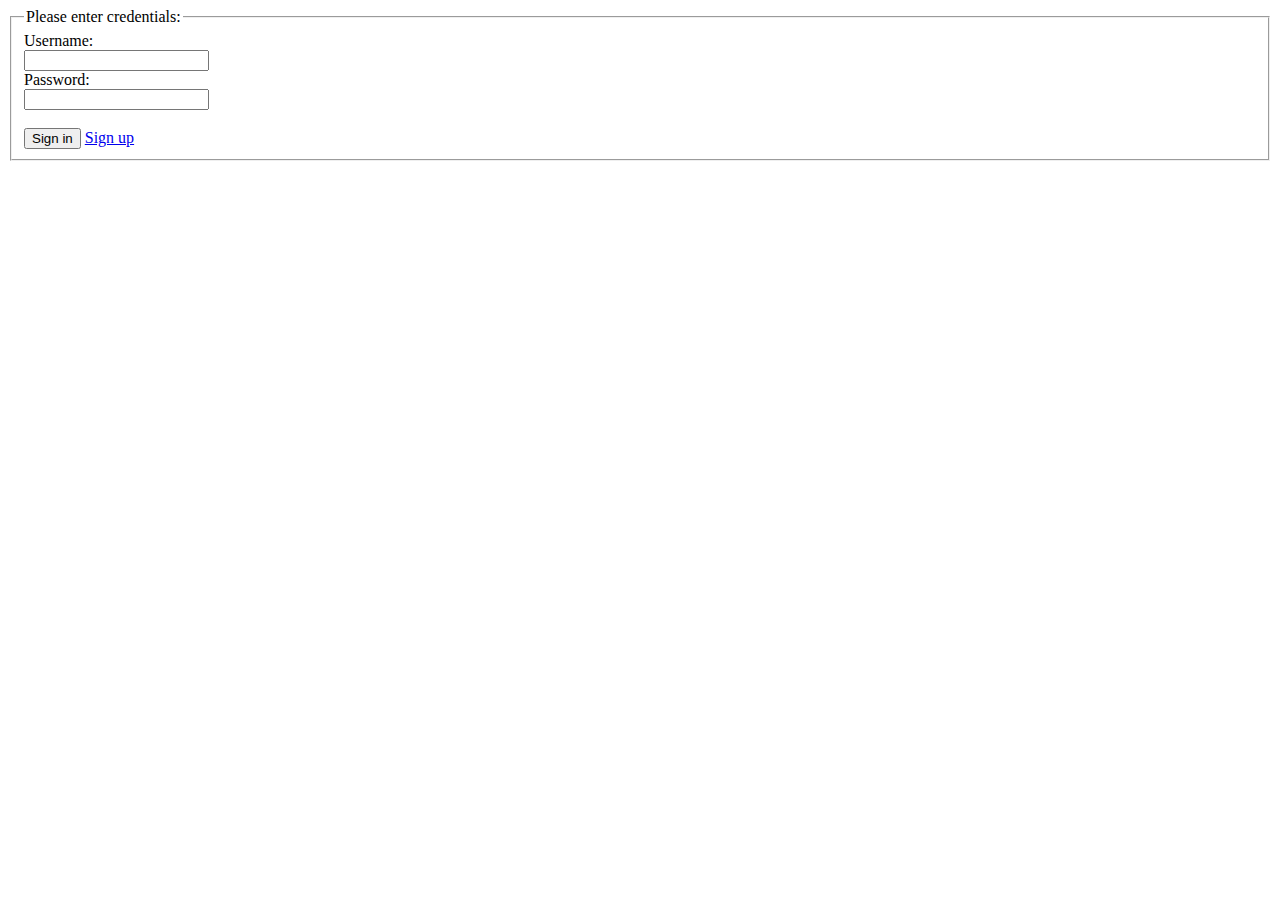
<file: Auth/WebContent/index.html>
<!DOCTYPE html>
<html>
<head>
<meta charset="ISO-8859-1">
<title>Welcome</title>
</head>
<body>
<form method="GET" action="AuthServlet">
 <fieldset>
    <legend>Please enter credentials:</legend>
    Username:<br>
    <input type="text" name="username"><br>
    Password:<br>
    <input type="password" name="password"><br><br>
    <input type="submit" value="Sign in">
    <a href="registration.html">Sign up</a>
  </fieldset>
</form>
</body>
</html>
</file>
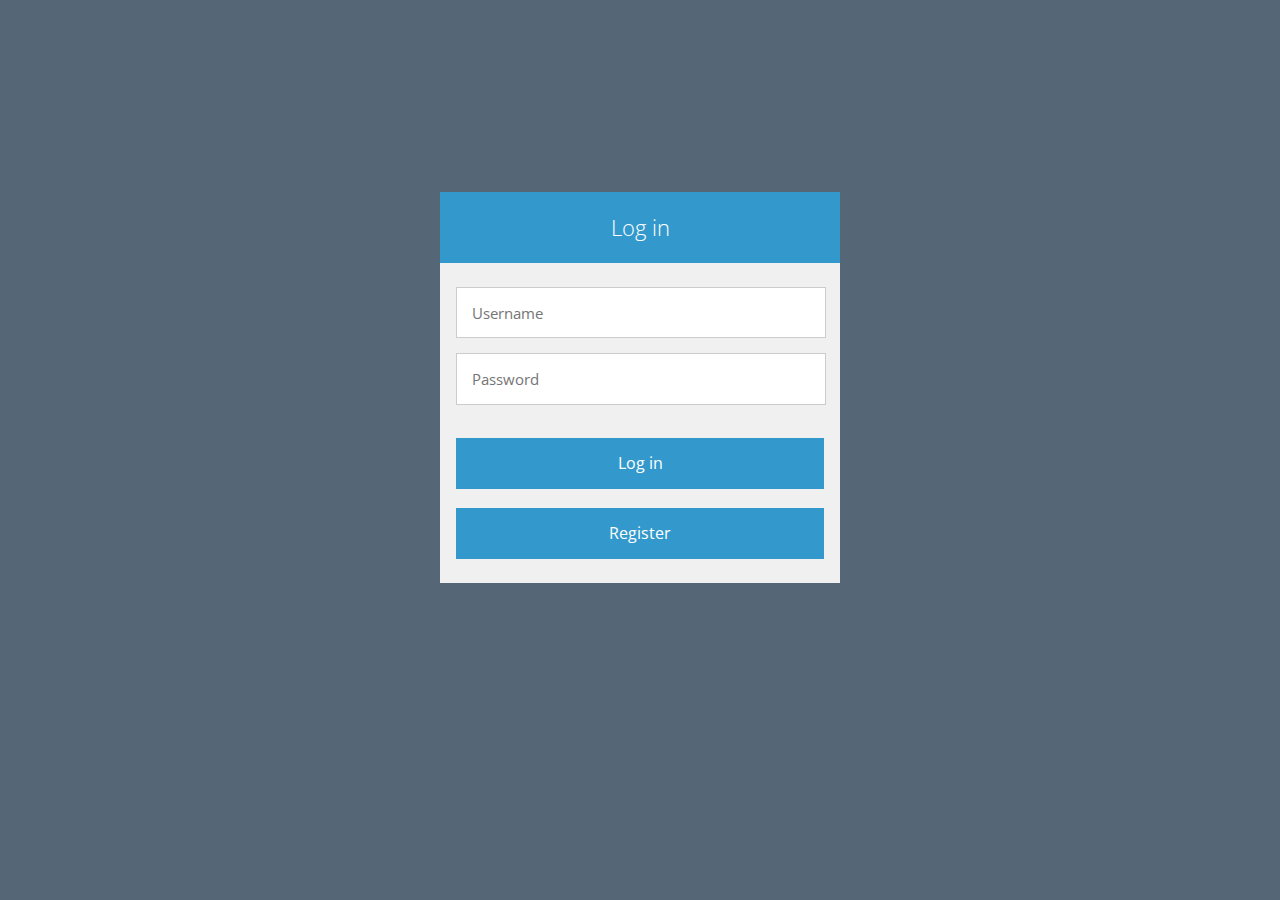
<file: WebContent/login/index.html>
<!DOCTYPE html>
<html>
<head>
<title>Please login</title>
<link rel="stylesheet" href="css/style.css" media="screen"	type="text/css" />
</head>
<body>
	<div id="login">
		<h1>Log in</h1>
		<form>
			<input type="text" id="username" placeholder="Username" /> 
			<input type="password" id="password" placeholder="Password" />
			<div class="error" id="wrongPassword"></div>
			<input type="button" value="Log in" id="loginButton" /> 
			<input type="button" id="goToRegistrationButton" value="Register" />
		</form>
	</div>
	<script src="js/index.js"></script>
</body>
</html>
</file>
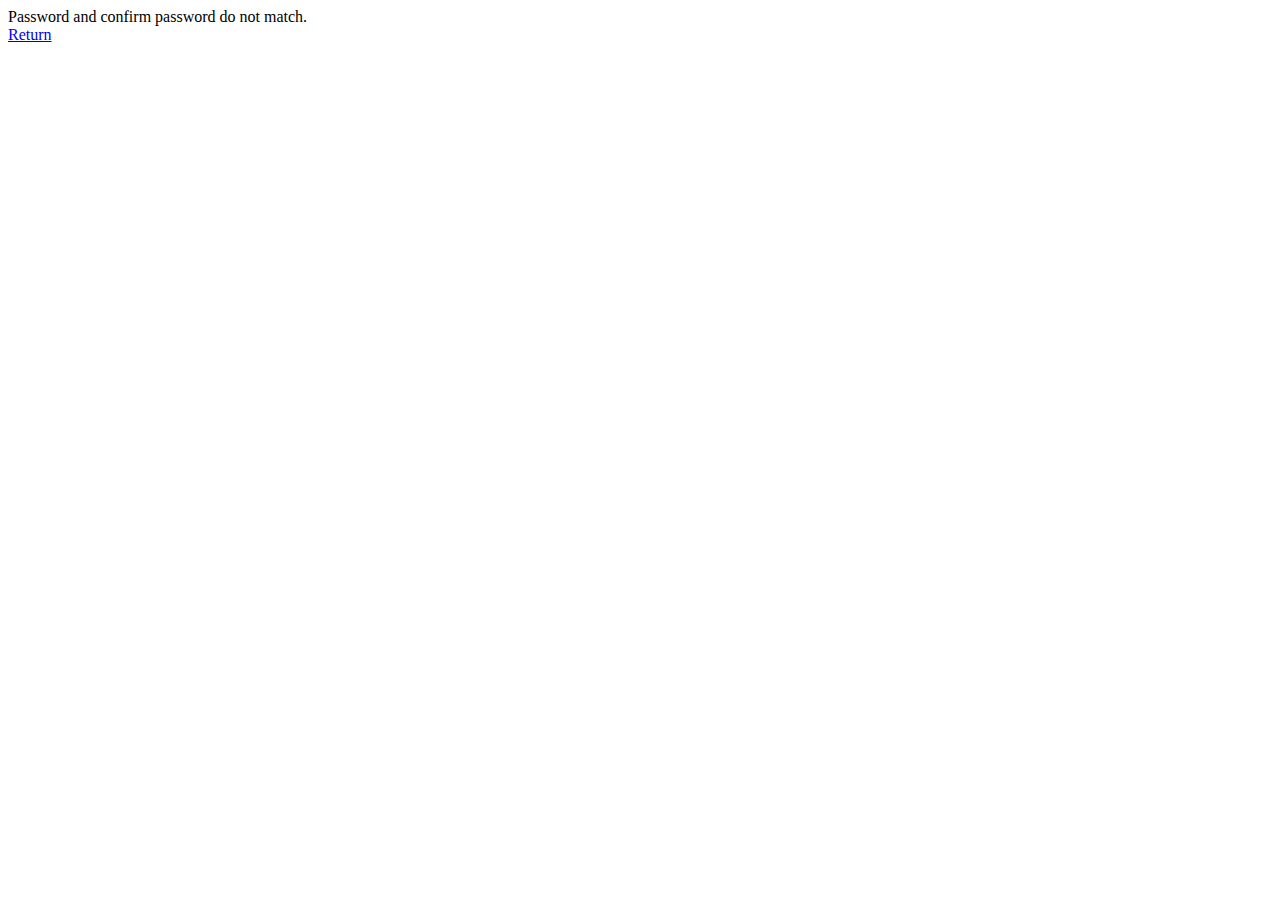
<file: Auth/WebContent/confirmpassword.html>
<!DOCTYPE html>
<html>
<head>
<meta charset="ISO-8859-1">
<title>Wrong password.</title>
</head>
<body>
Password and confirm password do not match.
<br>
<a href="registration.html">Return</a>
</body>
</html>
</file>
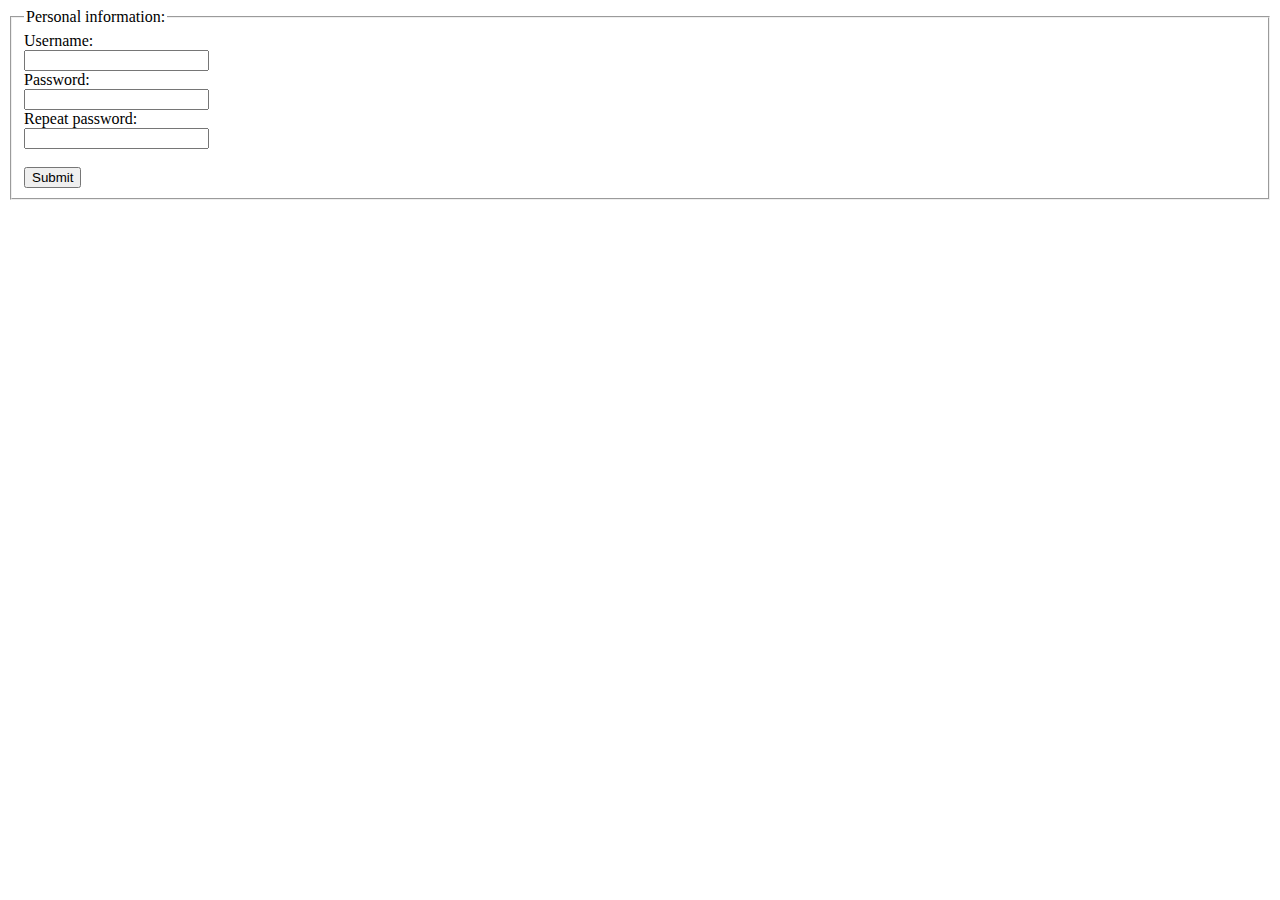
<file: Auth/WebContent/registration.html>
<!DOCTYPE html>
<html>
<head>
<meta charset="ISO-8859-1">
<title>Registration</title>
</head>
<body>
<form action="AddUserServlet">
  <fieldset>
    <legend>Personal information:</legend>
    Username:<br>
    <input type="text" name="username"><br>
    Password:<br>
    <input type="text" name="password"><br>
    Repeat password:<br>
    <input type="text" name="confirm_password" value=""><br><br>
    <input type="submit" value="Submit">
  </fieldset>
</form>
</body>
</html>
</file>
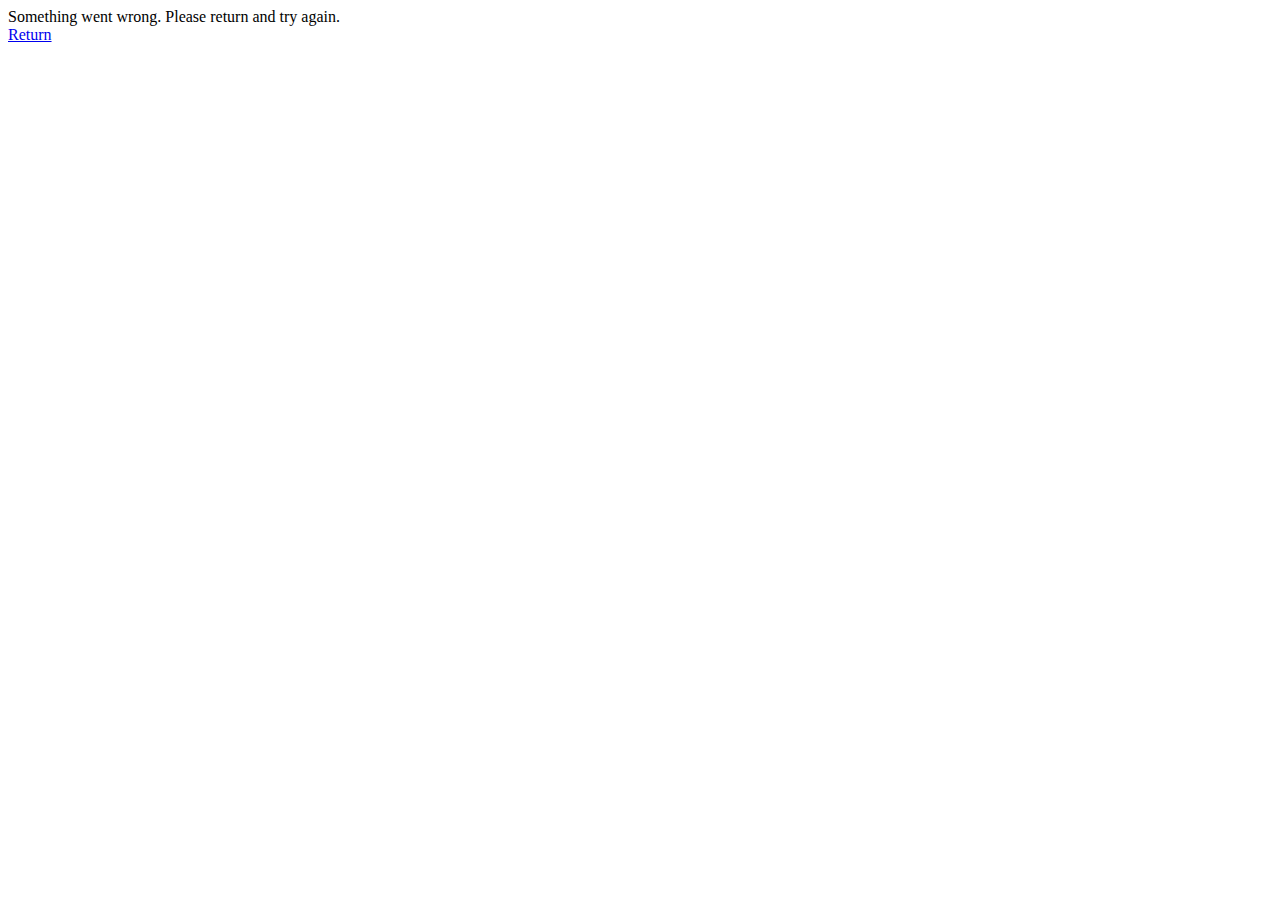
<file: Auth/WebContent/somethingwrong.html>
<!DOCTYPE html>
<html>
<head>
<meta charset="ISO-8859-1">
<title>Something went wrong.</title>
</head>
<body>
Something went wrong. Please return and try again.
<br>
<a href="registration.html">Return</a>
</body>
</html>
</file>
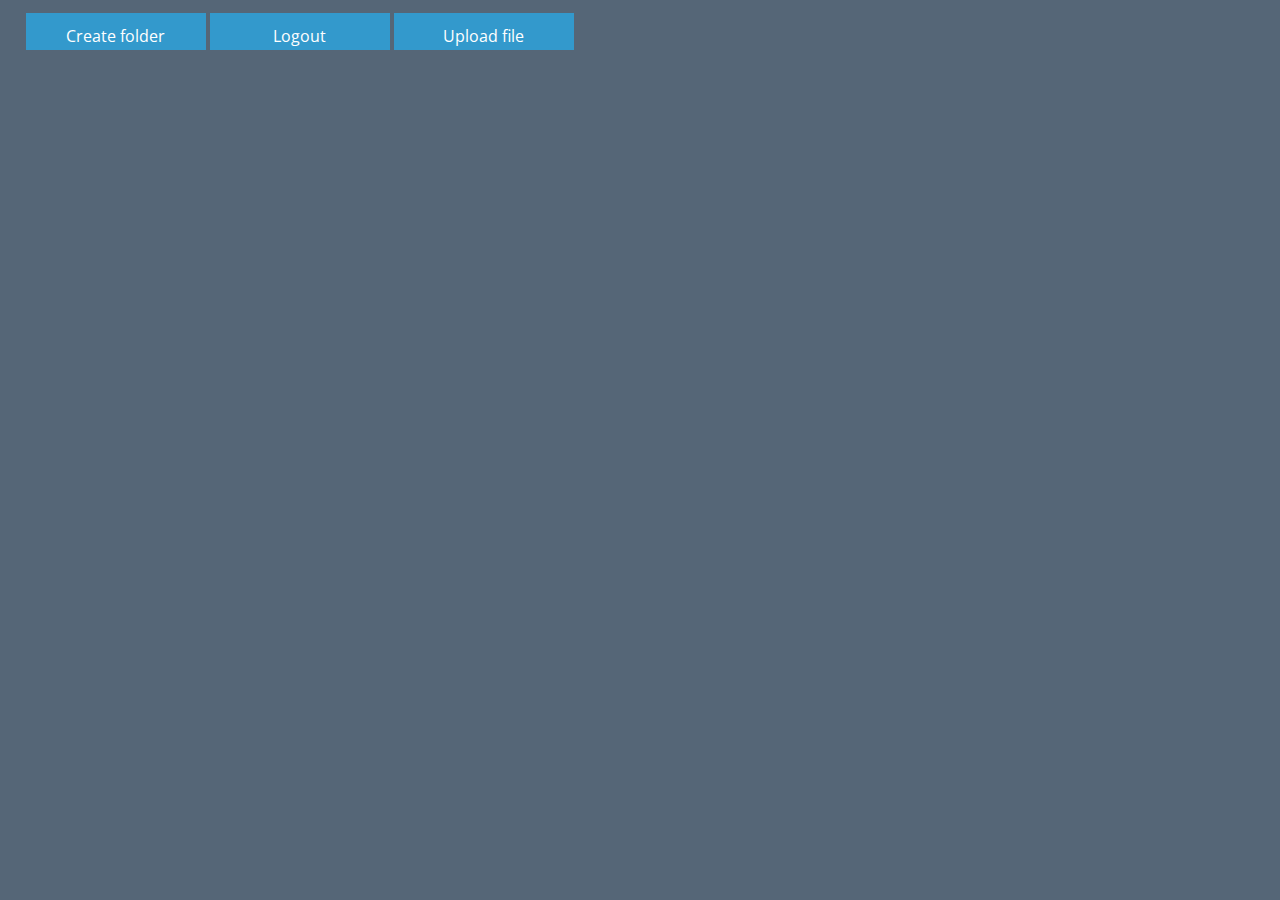
<file: WebContent/login/files.html>
<!DOCTYPE html>
<html>
<head>
<meta charset="UTF-8">
<title>Files</title>
<link rel="stylesheet" href="css/style_files.css" media="screen" type="text/css" />
</head>
<body>
	<div class="out">
		<div id="header">
			<input type="button" id="addFolderButton" value="Create folder" /> 
			<input type="button" id="logout" value="Logout" />
			<input type="button" id="uploadFile" value="Upload file" />
			 <input type="file" id="inputFile" name="files[]" multiple hidden />
		</div>
	</div>
	<div class="fileItem" id="fullPath"></div>
	<ul id="list" class="fileItem"></ul>
	<div class="footer"></div>
	<script src="https://code.jquery.com/jquery-1.12.0.js"></script>
	<script src="js/file.js"></script>
	<script src="js/jquery.ui.widget.js"></script>
  	<script src="js/jquery.iframe-transport.js"></script>
  	<script src="js/jquery.fileupload.js"></script>
	 <script>
    // When the server is ready...
      $(function () {
        'use strict';
        
        // Define the url to send the image data to
        var url = 'http://localhost:8080/Auth/json/FileUploaderServlet';
        
        // Call the fileupload widget and set some parameters
        $('#inputFile').fileupload({
            url: url,
            dataType: 'json',
            done: document.getElementById("fullPath").value = "Done"
        });
    });
    
  </script>
</body>
</html>
</file>
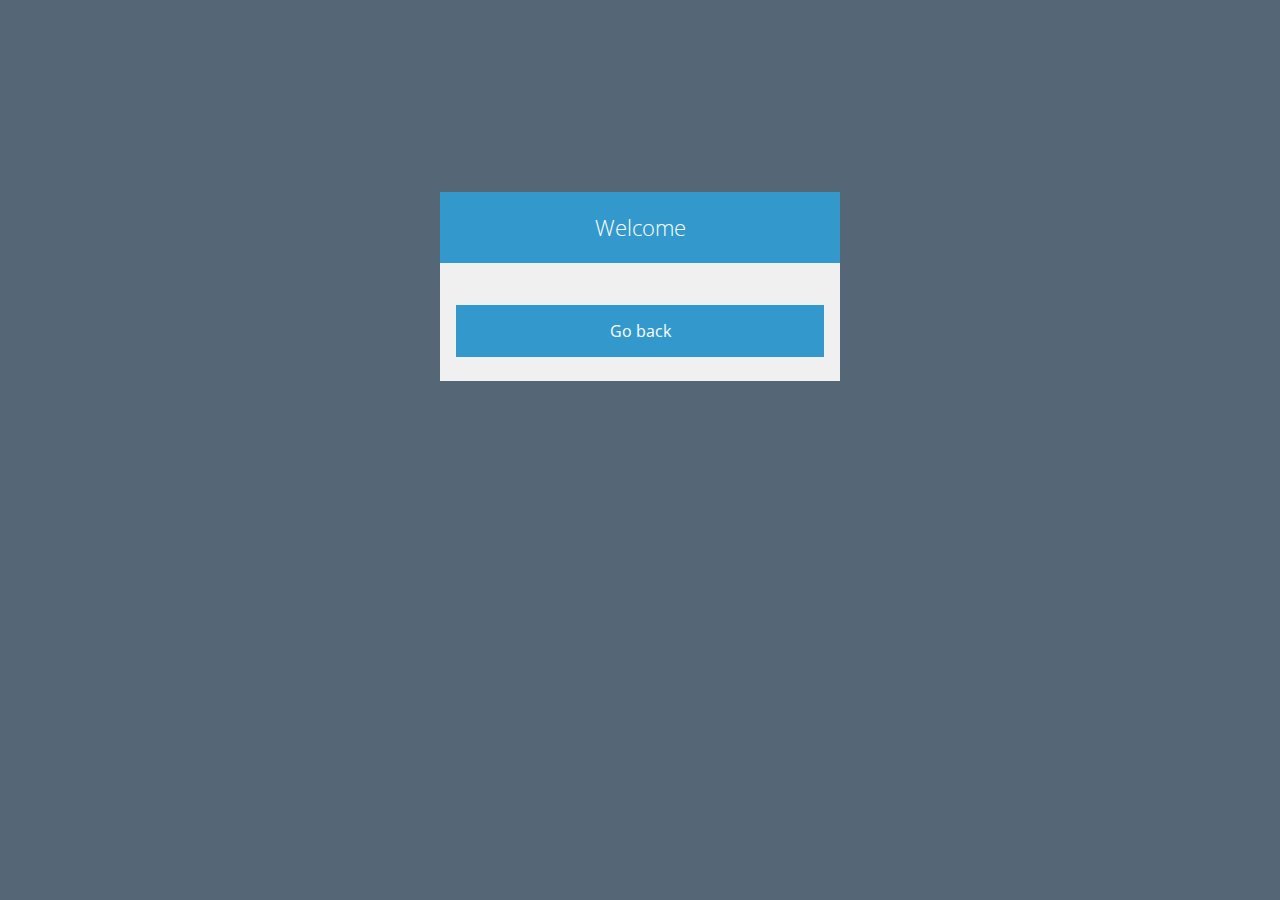
<file: WebContent/login/logedin.html>
<!DOCTYPE html>
<html>

<head>

  <meta charset="UTF-8">

  <title>Welcome</title>

    <link rel="stylesheet" href="css/style.css" media="screen" type="text/css" />

</head>

<body>
<div id="login">
  <h1>Welcome 
  <div id="userName"></div>
  </h1>
  <form>
	<input type="button" id="goBack" value="Go back"/>
  </form>
</div>

  <script src="js/welcome.js"></script>
 
</script>

</body>

</html>
</file>
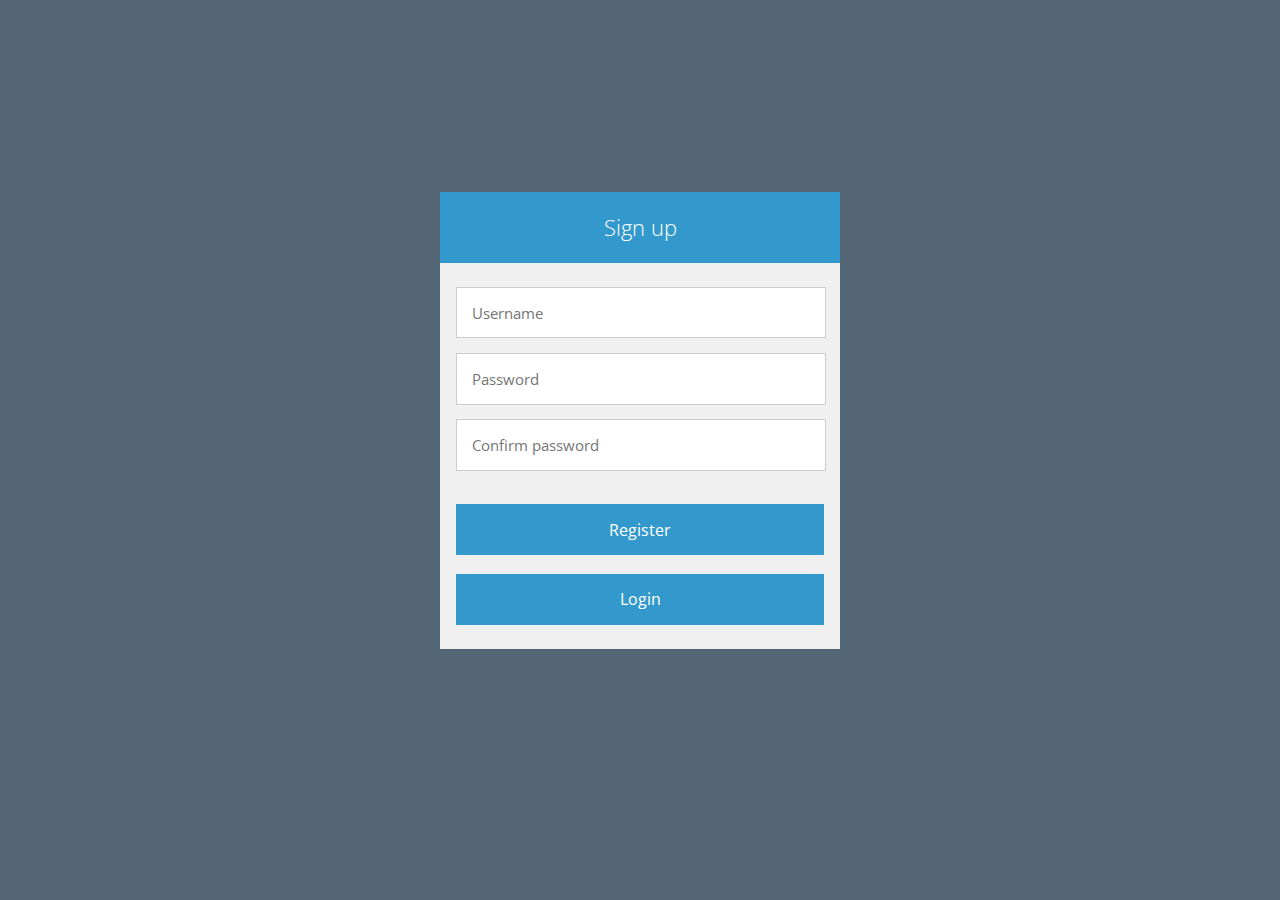
<file: WebContent/login/register.html>
<!DOCTYPE html>
<html>

<head>

  <meta charset="UTF-8">

  <title>Registration</title>

    <link rel="stylesheet" href="css/style.css" media="screen" type="text/css" />

</head>

<body>

<div id="login">
  <h1>Sign up</h1>
  <form>
    <input type="text" id="username" placeholder="Username" />
    <input type="text" id="password" placeholder="Password" />
	<input type="confirmPassword" id="confirmPassword" placeholder="Confirm password" />
	<div class="error" id="wrongPassword"></div>
    <input type="button" value="Register" id="registerButton"/>
	<input type="button" value="Login" id="goToLoginButton"/>
  </form>
</div>

  <script src='http://codepen.io/assets/libs/fullpage/jquery.js'></script>

  <script src="js/register.js"></script>

</body>

</html>
</file>
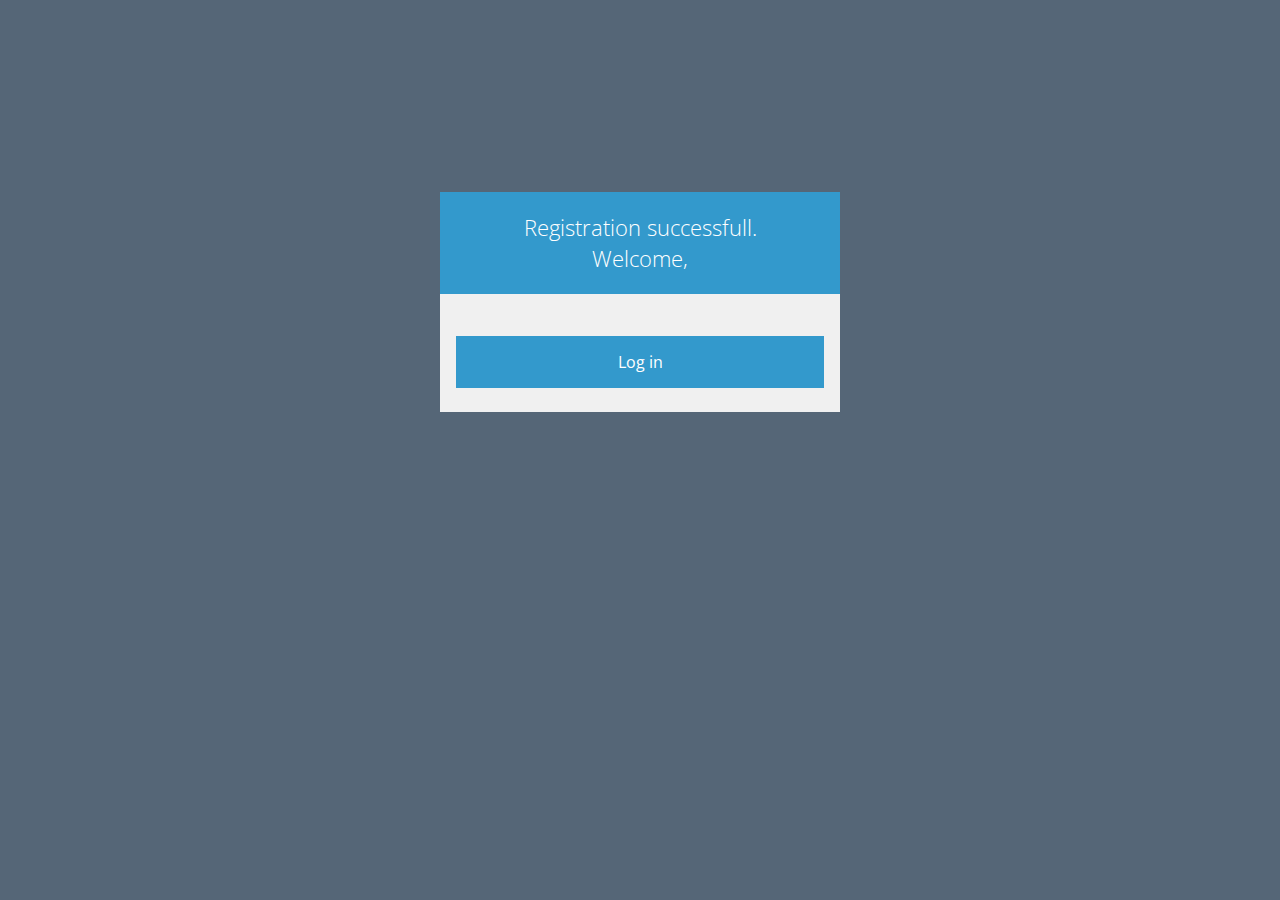
<file: WebContent/login/regsuccess.html>
<!DOCTYPE html>
<html>

<head>

  <meta charset="UTF-8">

  <title>Welcome</title>

    <link rel="stylesheet" href="css/style.css" media="screen" type="text/css" />

</head>

<body>
<div id="login">
  <h1>Registration successfull.<br> Welcome,  
  <div id="userName"></div>
  </h1>
  <form>
	<input type="button" id="goBack" value="Log in"/>
  </form>
</div>

  <script src="js/welcome.js"></script>
 
</script>

</body>

</html>
</file>
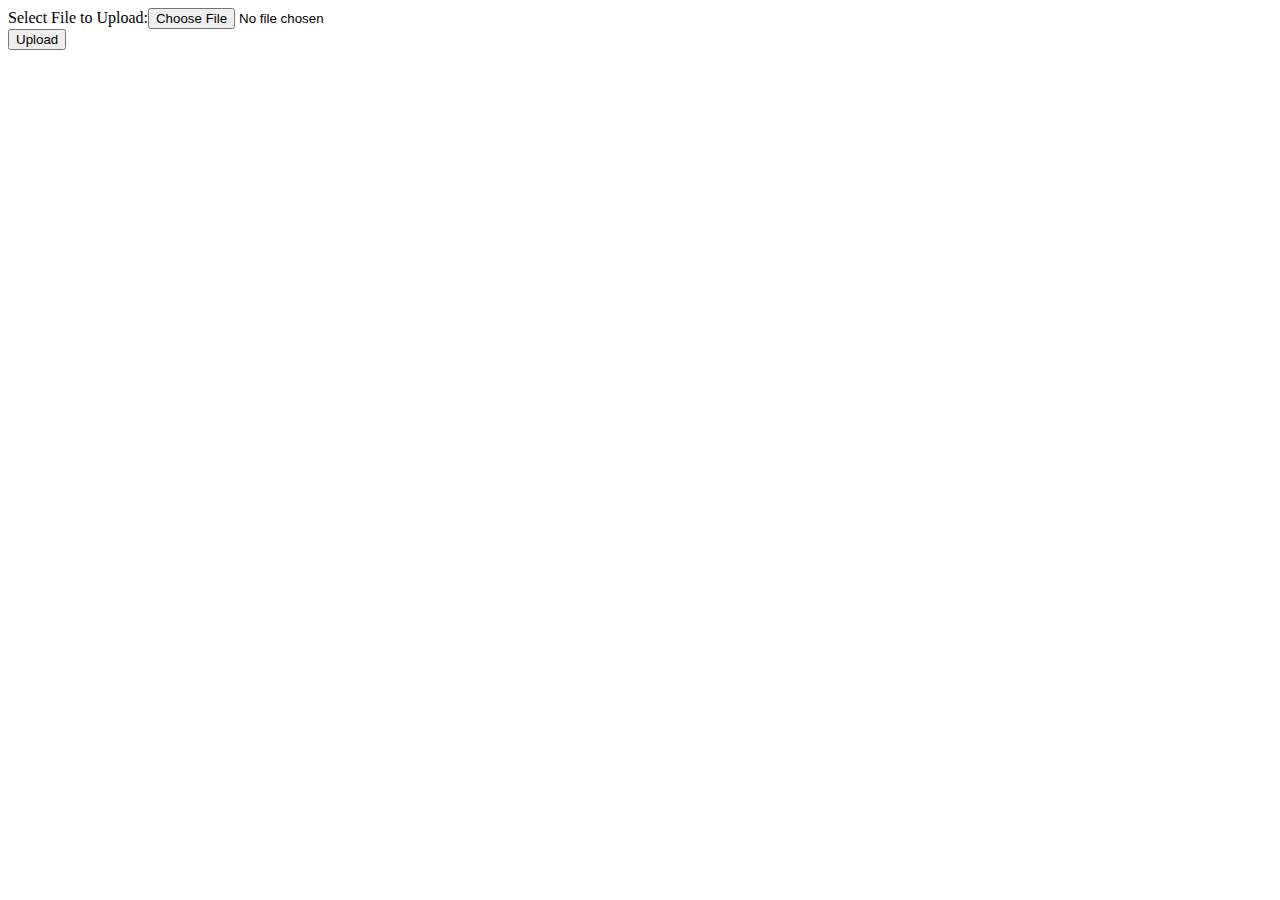
<file: WebContent/login/uplioder.html>
<html>
<head></head>
<body>
<form action="http://localhost:8080/Auth/json/FileUploaderServlet" method="post" enctype="multipart/form-data">
Select File to Upload:<input type="file" name="fileName">
<br>
<input type="submit" value="Upload">
</form>
</body>
</html>
</file>
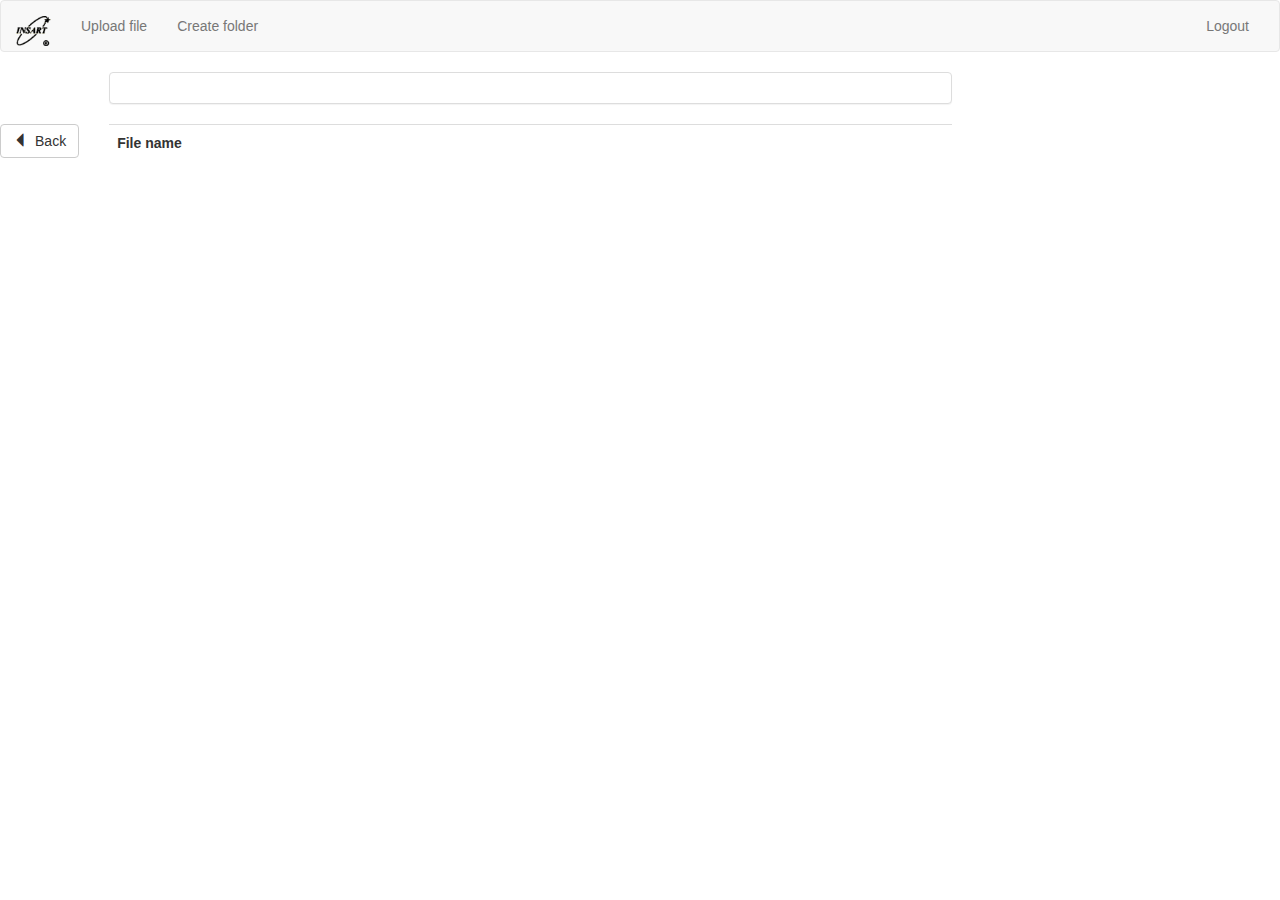
<file: WebContent/main/files.html>
<!DOCTYPE html>
<html>
<head>
<meta charset="UTF-8">
<title>Files</title>
<link href="css/bootstrap.min.css" rel="stylesheet">
</head>
<body>
<div class="row">
  <div class="col-md-12">
  <nav class="navbar navbar-default">
  <div class="container-fluid">
    <!-- Brand and toggle get grouped for better mobile display -->
    <div class="navbar-header">
   
      <a class="navbar-brand" href="http://insart.com"> 
      	<img alt="Brand" width="35px" src="img/logo.png">
      </a>
    </div>

    <!-- Collect the nav links, forms, and other content for toggling -->
    <div class="collapse navbar-collapse" id="bs-example-navbar-collapse-1">
      <ul class="nav navbar-nav">   
        <li><a href="#">Upload file</a></li>
      </ul>
      <ul class="nav navbar-nav">
        <li id="open-create-folder"><a href="#">Create folder</a></li>
      </ul>
      <form id="create-folder" class="navbar-form navbar-left" hidden>
        <div class="form-group">
          <input id="folder-name" type="text" class="form-control" placeholder="Name">
        </div>
        <button id="create-folder-action" type="submit" class="btn btn-default">Create</button>
      </form>
      <ul class="nav navbar-nav navbar-right">
        <li id="logout"><a>Logout</a></li> 
      </ul>
    </div><!-- /.navbar-collapse -->
  </div><!-- /.container-fluid -->
</nav>
  </div>
</div>

<div class="row">
<div class="col-md-1"></div>
	<div  class="col-md-8">
		<div class="panel panel-default">
 			 <div id="file-path" class="panel-body">
  			</div>
		</div>
	</div>
</div>


<div class="row">
	<div align="right" class="col-md-1"><button id="back" class="btn btn-default" type="submit"><span class="glyphicon glyphicon-triangle-left" aria-hidden="true"></span>&nbsp;&nbsp;Back</button>
	</div>
 
 <div class="col-md-8">
  <table class="table table-hover">
	<tbody id="list">
	  <tr>
    <th>File name</th>
  </tr>
	</tbody>
</table>
</div>
<div class="col-md-3"></div>
</div>

<script src="https://code.jquery.com/jquery-1.12.0.js"></script>
<script src="js/file.js"></script>
<script src="js/bootstrap.min.js"></script>
</body>
</html>
</file>
<file: WebContent/login/css/style.css>
@import url(http://fonts.googleapis.com/css?family=Open+Sans:300,400,700);

*{margin:0;padding:0;}

li {
    list-style-type: none; /* ������� ������� */
    padding-top: 10px; 
   }
   
   li:hover {
   color:#f2f2f2;
   }

ul {

    padding: 50px; 
   }

body{
  background:#567;
  font-family:'Open Sans',sans-serif;
}

.error{
text-align:center;
color:#ff0000;
}

.fileItem{
padding:2%;
text-align:left;
color:#f2f2f2;
}

.button{
  width:100px;
  background:#3399cc;
  display:block;
  margin:0 auto;
  margin-top:1%;
  padding:10px;
  text-align:center;
  text-decoration:none;
  color:#fff;
  cursor:pointer;
  transition:background .3s;
  -webkit-transition:background .3s;
}

.button1{
  width:92%;
  background:#fff;
  margin-bottom:4%;
  border:1px solid #ccc;
  padding:4%;
  font-family:'Open Sans',sans-serif;
  font-size:95%;
  color:#555;
}

.button:hover{
  background:#2288bb;
}

#login{
  width:400px;
  margin:0 auto;
  margin-top:15%;
  margin-bottom:2%;
  transition:opacity 1s;
  -webkit-transition:opacity 1s;
}

#header{
  height:20px;
  width:100%;
  margin:0 auto;
  margin-top:0%;
  margin-bottom:2%;
  transition:opacity 1s;
  -webkit-transition:opacity 1s;
}

#triangle{
  width:0;
  border-top:12x solid transparent;
  border-right:12px solid transparent;
  border-bottom:12px solid #3399cc;
  border-left:12px solid transparent;
  margin:0 auto;
}

#header h1{
  background:#3399cc;
  padding:20px 0;
  font-size:140%;
  font-weight:300;
  text-align:center;
  color:#fff;
}

#login h1{
  background:#3399cc;
  padding:20px 0;
  font-size:140%;
  font-weight:300;
  text-align:center;
  color:#fff;
}

form{
  background:#f0f0f0;
  padding:6% 4%;
}

input[type="email"],input[type="password"],input[type="confirmPassword"], input[type="text"]{
  width:92%;
  background:#fff;
  margin-bottom:4%;
  border:1px solid #ccc;
  padding:4%;
  font-family:'Open Sans',sans-serif;
  font-size:95%;
  color:#555;
}

input[type="submit"], input[type="button"]{
  width:100%;
  background:#3399cc;
  border:0;
  padding:4%;
  margin-top:5%;
  font-family:'Open Sans',sans-serif;
  font-size:100%;
  color:#fff;
  cursor:pointer;
  transition:background .3s;
  -webkit-transition:background .3s;
}

input[type="submit"],input[type="button"]:hover{
  background:#2288bb;
}

div.fileinputs {
	position: relative;
}

div.fakefile {
	position: absolute;
	top: 0px;
	left: 0px;
	z-index: 1;
}

input.file {
	position: relative;
	text-align: right;
	-moz-opacity:0 ;
	filter:alpha(opacity: 0);
	opacity: 0;
	z-index: 2;
}
</file>
<file: WebContent/login/css/style_files.css>
@import url(http://fonts.googleapis.com/css?family=Open+Sans:300,400,700);

*{margin:0;padding:0;}

li {
    list-style-type: none; /* ������� ������� */
    padding-top: 10px; 
   }
   
li:hover {
   color:#000;
   cursor:pointer;
   }

ul {

    padding: 10px; 
    
   }

body{
  background:#567;
  font-family:'Open Sans',sans-serif;
}

.error{
text-align:center;
color:#ff0000;
}

.fileItem{
padding-left:3%;
padding-right:2%;
padding-top:2%;
padding-bottom:0%;
text-align:left;
color:#f2f2f2;
}

.path{
padding-left:1%;
text-align:left;
color:#f2f2f2;
}

.button{
  width:100px;
  background:#3399cc;
  display:block;
  margin:0 auto;
  margin-top:1%;
  padding:10px;
  text-align:center;
  text-decoration:none;
  color:#fff;
  cursor:pointer;
  transition:background .3s;
  -webkit-transition:background .3s;
}

.file{
  width:100px;
  background:#3399cc;
  display:block;
  margin:0 auto;
  margin-top:1%;
  padding:10px;
  text-align:center;
  text-decoration:none;
  color:#fff;
  cursor:pointer;
  transition:background .3s;
  -webkit-transition:background .3s;
}

.button1{
  width:92%;
  background:#fff;
  margin-bottom:4%;
  border:1px solid #ccc;
  padding:4%;
  font-family:'Open Sans',sans-serif;
  font-size:95%;
  color:#555;
}

.out{
  margin-left:2%;
}

.button:hover{
  background:#2288bb;
}

#login{
  width:400px;
  margin:0 auto;
  margin-top:15%;
  margin-bottom:2%;
  transition:opacity 1s;
  -webkit-transition:opacity 1s;
}

#header{
  height:20px;
  width:100%;
  margin:0 auto;
  margin-top:1%;
  margin-bottom:2%;
  transition:opacity 1s;
  -webkit-transition:opacity 1s;
}

#footer{
  height:20px;
  width:100%;
  margin:0 auto;
  margin-bottom:0;
  transition:opacity 1s;
  -webkit-transition:opacity 1s;
}

#triangle{
  width:0;
  border-top:12x solid transparent;
  border-right:12px solid transparent;
  border-bottom:12px solid #3399cc;
  border-left:12px solid transparent;
  margin:0 auto;
}

#header h1{
  background:#3399cc;
  padding:20px 0;
  font-size:140%;
  font-weight:300;
  text-align:center;
  color:#fff;
}

#login h1{
  background:#3399cc;
  padding:20px 0;
  font-size:140%;
  font-weight:300;
  text-align:center;
  color:#fff;
}

form{
  background:#f0f0f0;
  padding:6% 4%;
}

input[type="email"],input[type="password"],input[type="confirmPassword"], input[type="text"]{
  width:92%;
  background:#fff;
  margin-bottom:4%;
  border:1px solid #ccc;
  padding:4%;
  font-family:'Open Sans',sans-serif;
  font-size:95%;
  color:#555;
}

input[type="submit"], input[type="button"]{
  width:180px;
  height:10px;
  background:#3399cc;
  border:0;
  padding-top:1%;
  padding-bottom:2%;
  margin-top:0;
  font-family:'Open Sans',sans-serif;
  font-size:100%;
  color:#fff;
  cursor:pointer;
  transition:background .3s;
  -webkit-transition:background .3s;
}

input[type="submit"],input[type="button"]:hover{
  background:#2288bb;
}

input[type="file"]{
  width:300px;
  height:10px;
  background:#3399cc;
  border:0;
  padding-top:1%;
  padding-bottom:2%;
  margin-top:0;
  font-family:'Open Sans',sans-serif;
  font-size:100%;
  color:#fff;
  cursor:pointer;
  transition:background .3s;
  -webkit-transition:background .3s;
}
</file>
